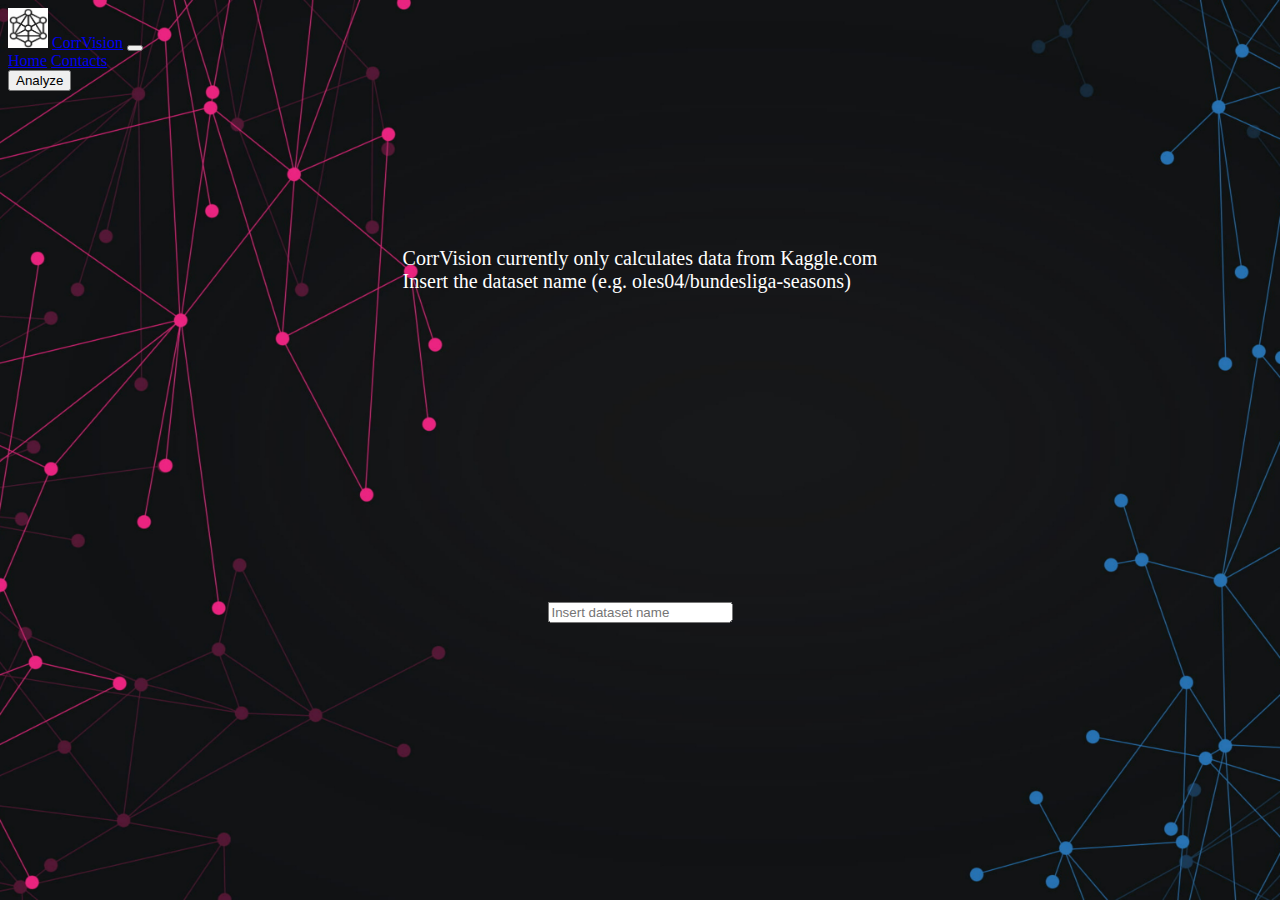
<file: pages/page2.html>
<!DOCTYPE html>
<html lang="en">

<head>
  <meta charset="UTF-8">
  <meta http-equiv="X-UA-Compatible" content="IE=edge">
  <meta name="viewport" content="width=device-width, initial-scale=1.0">
  <link rel="stylesheet" href="../styles/stylePage2.css">
  <title>CorrVision</title>
  <link href="https://cdn.jsdelivr.net/npm/bootstrap@5.3.0-alpha3/dist/css/bootstrap.min.css" rel="stylesheet"
    integrity="sha384-KK94CHFLLe+nY2dmCWGMq91rCGa5gtU4mk92HdvYe+M/SXH301p5ILy+dN9+nJOZ" crossorigin="anonymous">
</head>

<body>
  <nav class="navbar navbar-expand-lg bg-body-tertiary">
    <div class="container-fluid">
      <img src="../pics/singleLogo.png" alt="Logo" width="40" height="40" class="d-inline-block align-text-top">
      <a class="navbar-brand" href="../index.html">CorrVision</a>
      <button class="navbar-toggler" type="button" data-bs-toggle="collapse" data-bs-target="#navbarNavAltMarkup"
        aria-controls="navbarNavAltMarkup" aria-expanded="false" aria-label="Toggle navigation">
        <span class="navbar-toggler-icon"></span>
      </button>
      <div class="collapse navbar-collapse" id="navbarNavAltMarkup">
        <div class="navbar-nav">
          <a class="nav-link active" aria-current="page" href="../pages/page2.html">Home</a>
          <a class="nav-link" href="../pages/page4.html">Contacts</a>

        </div>
      </div>
    </div>
  </nav>



  <div id="titleDatei">
    <div>CorrVision currently only calculates data from Kaggle.com</div>
    <div>Insert the dataset name (e.g. oles04/bundesliga-seasons)</div>
  </div>
  
  <div id="linkButton">
    <input type="text" id="linkInput" placeholder="Insert dataset name">
  </div>
  
  <div id="sendButton">
    <button id="submitButton" type="button">Analyze</button>
  </div>
  
  <script src="../functions.js"></script>

  
  
  <script src="https://cdn.jsdelivr.net/npm/bootstrap@5.3.0-alpha3/dist/js/bootstrap.bundle.min.js"
    integrity="sha384-ENjdO4Dr2bkBIFxQpeoTz1HIcje39Wm4jDKdf19U8gI4ddQ3GYNS7NTKfAdVQSZe"
    crossorigin="anonymous"></script>



</body>

</html>
</file>
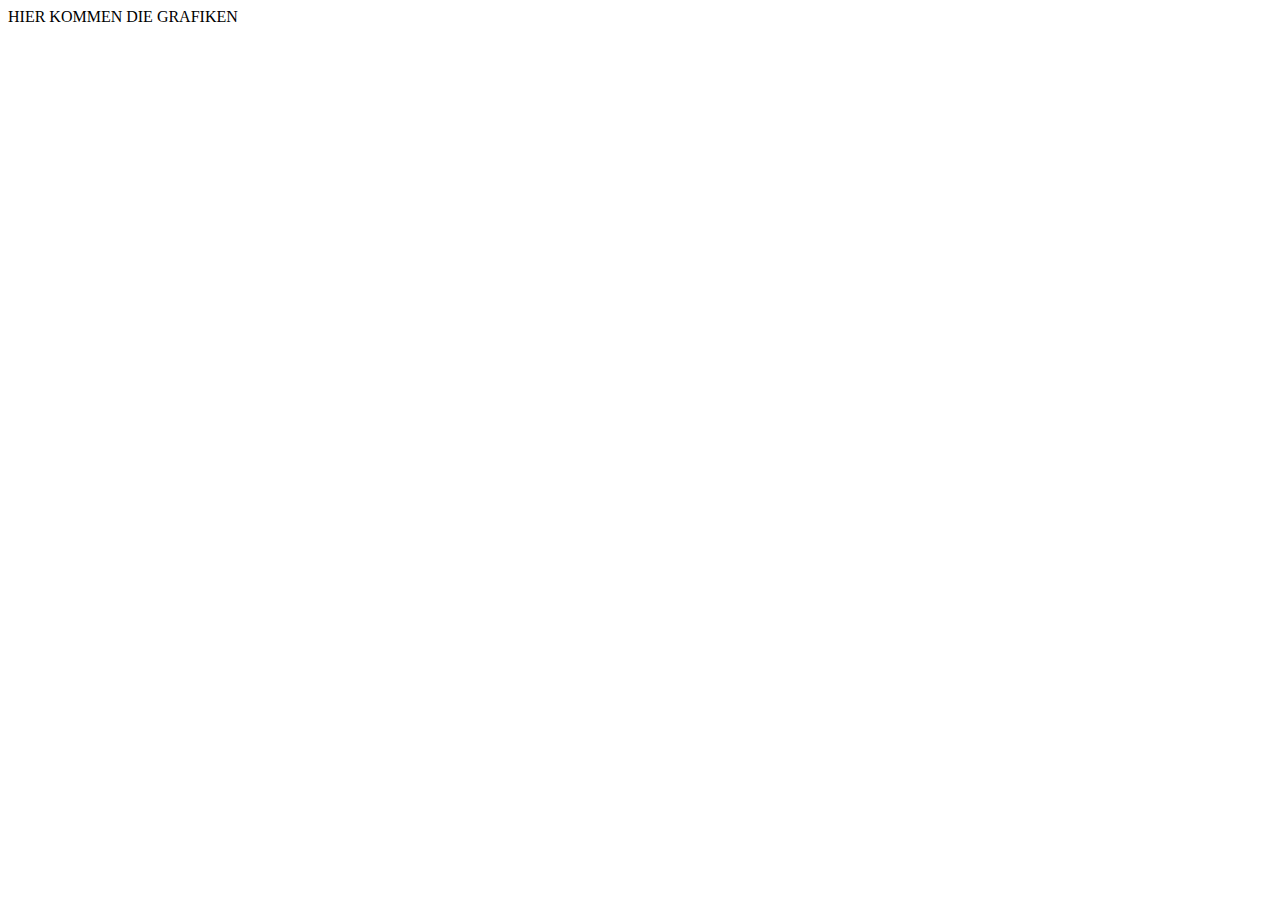
<file: pages/page3.html>
<!DOCTYPE html>
<html lang="en">

<head>
    <meta charset="UTF-8">
    <meta http-equiv="X-UA-Compatible" content="IE=edge">
    <meta name="viewport" content="width=device-width, initial-scale=1.0">
    <link rel="stylesheet" href="../styles/stylePage3.css">
    <title>CorrCal</title>
    <link href="https://cdn.jsdelivr.net/npm/bootstrap@5.3.0-alpha3/dist/css/bootstrap.min.css" rel="stylesheet"
        integrity="sha384-KK94CHFLLe+nY2dmCWGMq91rCGa5gtU4mk92HdvYe+M/SXH301p5ILy+dN9+nJOZ" crossorigin="anonymous">
</head>

<body>

HIER KOMMEN DIE GRAFIKEN

    <script src="../functions.js"></script>
    <script src="https://cdn.jsdelivr.net/npm/bootstrap@5.3.0-alpha3/dist/js/bootstrap.bundle.min.js"
        integrity="sha384-ENjdO4Dr2bkBIFxQpeoTz1HIcje39Wm4jDKdf19U8gI4ddQ3GYNS7NTKfAdVQSZe"
        crossorigin="anonymous"></script>
</body>

</html>
</file>
<file: styles/stylePage2.css>
body {
    background-image: url('../pics/backround1.jpg');
    background-repeat: no-repeat;
    background-attachment: fixed;
    background-size: cover;
}

#titleDatei {
    position: absolute;
    top: 30%;
    left: 50%;
    transform: translate(-50%, -50%);
    font-size: 20px;
    color: white;
  }

  #dateiUpload{
    position: absolute;
    top: 40%;
    left: 50%;
    transform: translate(-50%, -50%);
  }  

  #uploadButton {
    padding: 10px 20px;
    font-size: 16px;
    background-color: #f1f1f1;
    border: none;
    cursor: pointer;
  }
  
  #uploadButton:hover {
    background-color: #ddd;
  }
  
  #titleLink{
    position: absolute;
    top: 58%;
    left: 50%;
    transform: translate(-50%, -50%);
    font-size: 20px;
    color: white;
  }

  #linkButton{
    position: absolute;
    top: 68%;
    left: 50%;
    transform: translate(-50%, -50%);
  }
</file>
<file: styles/stylePage3.css>
#imageBox {
    display: flex;
}

img {
    max-width: 100%;
    height: auto;
}
</file>
